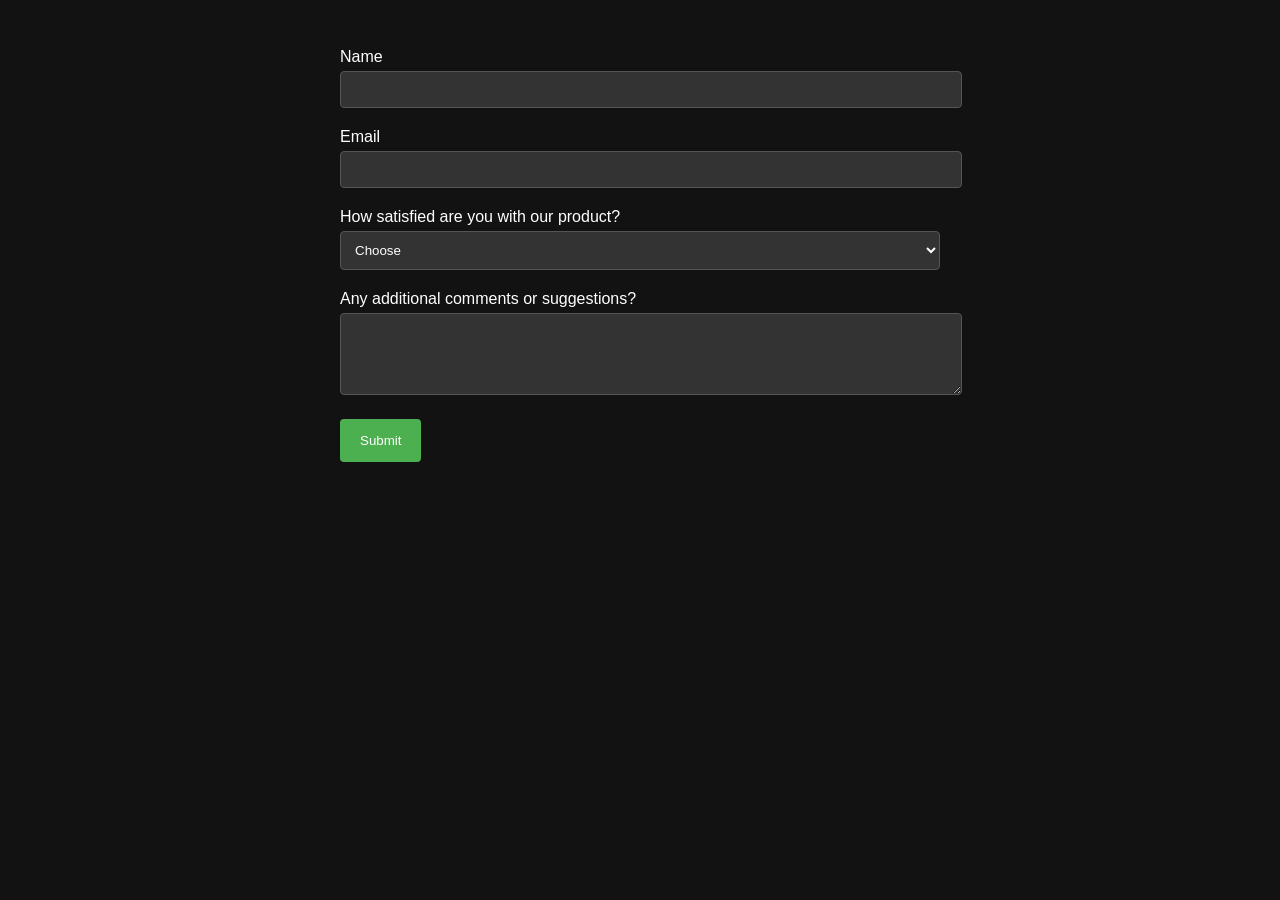
<file: Contact/Index.html>
<!DOCTYPE html>
<html lang="en">
<head>
    <meta charset="UTF-8">
    <meta name="viewport" content="width=device-width, initial-scale=1.0">
    <title>Feedback Form</title>
    <style>
        body {
            font-family: Arial, sans-serif;
            background-color: #121212;
            color: #ffffff;
            padding: 20px;
        }
        form {
            max-width: 600px;
            margin: 0 auto;
        }
        label {
            display: block;
            margin-top: 20px;
        }
        input[type="text"], input[type="email"], select, textarea {
            width: 100%;
            padding: 10px;
            margin-top: 5px;
            background-color: #333;
            color: #ffffff;
            border: 1px solid #555;
            border-radius: 4px;
        }
        input[type="submit"] {
            background-color: #4CAF50;
            color: white;
            padding: 14px 20px;
            margin-top: 20px;
            border: none;
            border-radius: 4px;
            cursor: pointer;
        }
        input[type="submit"]:hover {
            background-color: #45a049;
        }
        @media screen and (max-width: 600px) {
            form {
                width: 100%;
            }
        }
    </style>
</head>
<body>
    <form action="https://docs.google.com/forms/d/e/1FAIpQLScKqMPGAtYzO9gpv3pCtaQoE1-kxkZQGYP_8ghxdLesaVYOaQ/formResponse" method="POST">
        <label for="entry.1814883520">Name</label>
        <input type="text" id="entry.1814883520" name="entry.1814883520" required>

        <label for="entry.1879267929">Email</label>
        <input type="email" id="entry.1879267929" name="entry.1879267929" required>

        <label for="entry.1088420769">How satisfied are you with our product?</label>
        <select id="entry.1088420769" name="entry.1088420769" required>
            <option value="">Choose</option>
            <option value="Very satisfied">Very satisfied</option>
            <option value="Satisfied">Satisfied</option>
            <option value="Neutral">Neutral</option>
            <option value="Dissatisfied">Dissatisfied</option>
            <option value="Very dissatisfied">Very dissatisfied</option>
        </select>

        <label for="entry.1194066458">Any additional comments or suggestions?</label>
        <textarea id="entry.1194066458" name="entry.1194066458" rows="4" required></textarea>

        <input type="submit" value="Submit">
    </form>
</body>
</html>
</file>
